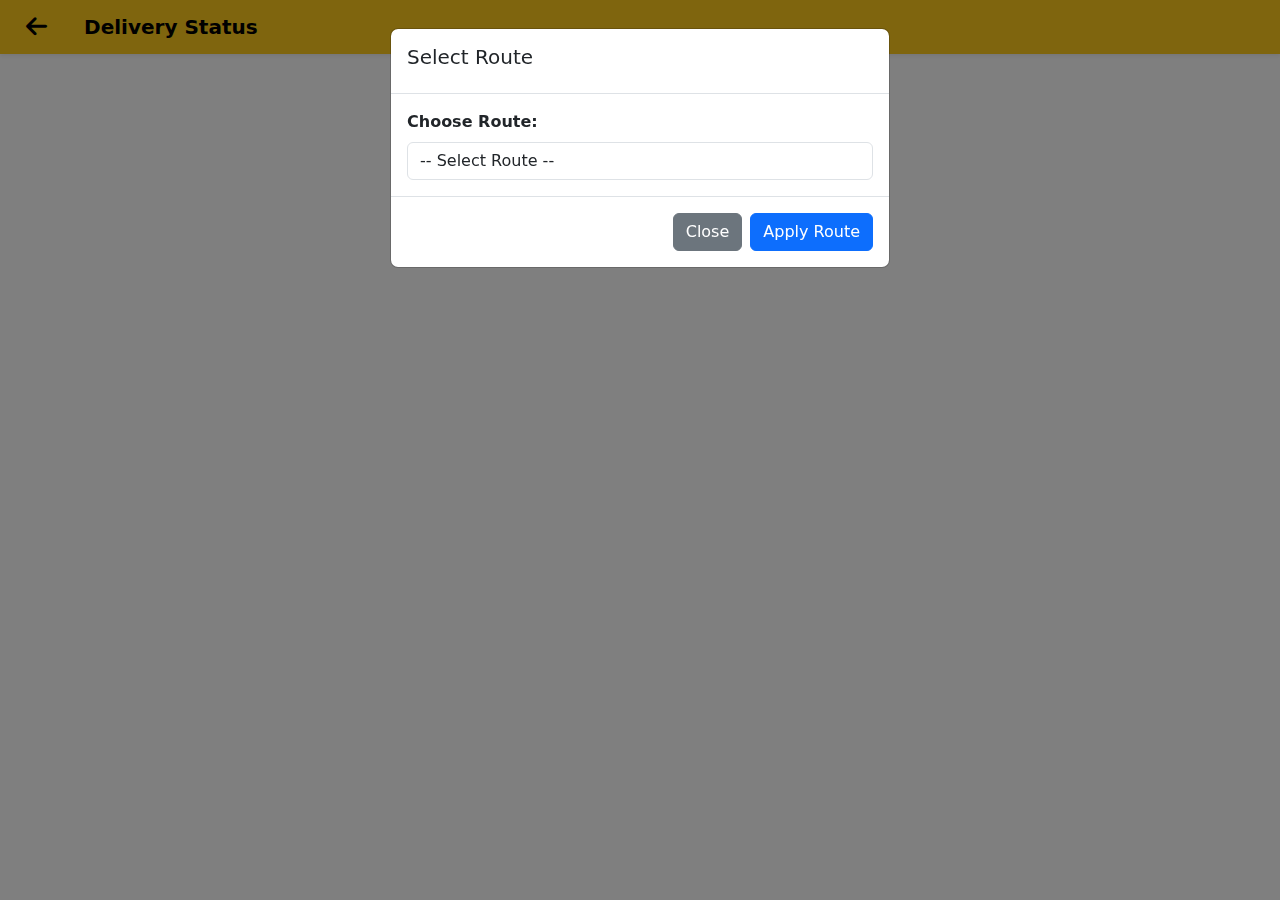
<file: delivery_status.html>
<!DOCTYPE html>
<html lang="en">
<head>
<meta charset="UTF-8">
<meta name="viewport" content="width=device-width, initial-scale=1.0">
<title>Delivery Status</title>

<link href="https://cdn.jsdelivr.net/npm/bootstrap@5.3.0/dist/css/bootstrap.min.css" rel="stylesheet">
<link rel="stylesheet" href="https://cdnjs.cloudflare.com/ajax/libs/font-awesome/6.4.0/css/all.min.css">
    <link href="css/delivery_status.css" rel="stylesheet"/>

<style>
    .payment-status-badge {
        position: bottom-right;
        top: 10px;
        right: 10px;
        padding: 4px 8px;
        border-radius: 12px;
        font-size: 0.75rem;
        font-weight: bold;
    }
    .payment-paid {
        background-color: #d4edda;
        color: #155724;
    }
    .payment-unpaid {
        background-color: #f8d7da;
        color: #721c24;
    }
    .payment-pending {
        background-color: #fff3cd;
        color: #ff1717;
    }
    
    /* Route Badge Styles */
    .route-badge {
        background-color: #ffca1d;
        color: #2c3e50;
        padding: 8px 15px;
        border-radius: 20px;
        font-weight: 600;
        margin-bottom: 15px;
        display: inline-block;
        cursor: pointer;
        transition: all 0.3s ease;
        border: 2px solid transparent;
    }
    
    .route-badge:hover {
        background-color: #e6b800;
        transform: translateY(-2px);
        box-shadow: 0 4px 8px rgba(0,0,0,0.2);
    }
    
    .route-badge i {
        margin-left: 8px;
        font-size: 0.9em;
    }
</style>

</head>

<body>

<!-- HEADER -->
<div class="header p-2 d-flex align-items-center shadow-sm">
&nbsp;<button id="backButton" class="btn text-black"><i class="fas fa-arrow-left fa-xl me-3"></i></button>
<h5 class="ms-2 text-black fw-bold mb-0">Delivery Status</h5>
</div>

<main class="container mt-3">
<div id="routeBadge"></div>
<div id="orderList"></div>

<div id="loadingSpinner" class="text-center mt-3">
<div class="spinner-border text-primary"></div>
<p>Loading Orders...</p>
</div>

<div id="noOrdersMessage" class="text-center text-muted mt-4" style="display:none;">
<i class="fa-solid fa-box-open fa-3x"></i>
<p>No orders found.</p>
</div>

<div id="paginationContainer" class="d-none text-center mt-3">
<button id="prevBtn" class="btn btn-outline-dark btn-sm">◀</button>
<span id="pageInfo" class="px-2"></span>
<button id="nextBtn" class="btn btn-outline-dark btn-sm">▶</button>
</div>
</main>

<!-- ROUTE SELECT MODAL -->
<div class="modal fade" id="routeModal" tabindex="-1">
<div class="modal-dialog">
<div class="modal-content">
<div class="modal-header"><h5>Select Route</h5></div>
<div class="modal-body">

<label class="form-label fw-bold">Choose Route:</label>
<select id="routeDropdown" class="form-control">
<option value="">-- Select Route --</option>
</select>

</div>
<div class="modal-footer">
<button class="btn btn-secondary" id="cancelBtn">Close</button>
<button class="btn btn-primary" id="applyRouteBtn">Apply Route</button>
</div>
</div>
</div>
</div>

<script src="https://cdn.jsdelivr.net/npm/bootstrap@5.3.0/dist/js/bootstrap.bundle.min.js"></script>

<script>
const APP_ID = "Mzk-";
let selectedRouteId = "";
let selectedRoute = "";
let allOrders = [];
let currentPage = 1;
const PER_PAGE = 10;

/****** OPEN MODAL ******/
document.addEventListener("DOMContentLoaded", async () => {
  // Check if we have a previously selected route
  const savedRouteId = localStorage.getItem("selectedRouteId");
  const savedRouteName = localStorage.getItem("selectedRouteName");
  
  if (savedRouteId && savedRouteName) {
    // If we have a saved route, use it directly
    selectedRouteId = savedRouteId;
    selectedRoute = savedRouteName;
    
    updateRouteBadge();
    loadOrders();
  } else {
    // If no saved route, show the modal
    showRouteModal();
  }
});

console.log("Delivery Status Page Loaded");

/****** SHOW ROUTE MODAL ******/
function showRouteModal() {
  loadRoutes().then(() => {
    new bootstrap.Modal(document.getElementById("routeModal")).show();
  });
}

/****** LOAD ROUTES ******/
fetch("https://www.loginlogistics.in/main/driverapp/get_my_delivery_routes.php", {
  method:"POST",
  headers:{ "Content-Type":"application/json" },
  body: JSON.stringify({ app_id:"Mzk-" })
})
.then(r=>r.json()).then(console.log);

async function loadRoutes() {
  try {
    const res = await fetch("https://www.loginlogistics.in/main/driverapp/get_my_delivery_routes.php", {
      method: "POST",
      headers: { "Content-Type": "application/json" },
      body: JSON.stringify({ app_id: APP_ID })
    });

    const data = await res.json();
    console.log("📥 Route Response:", data);

    let routes = data.routedet; // Correct array

    if (!routes || routes.length === 0) {
      alert("⚠ No routes found");
      return;
    }

    const dropdown = document.getElementById("routeDropdown");
    dropdown.innerHTML = '<option value="">-- Select Route --</option>';

    // Check if we have a saved route and pre-select it
    const savedRouteId = localStorage.getItem("selectedRouteId");
    
    routes.forEach(r => {
      const option = document.createElement("option");
      option.value = r.rtid;      // Route ID
      option.textContent = r.rt_name;  // Route Name
      
      // Pre-select if it matches saved route
      if (savedRouteId && r.rtid === savedRouteId) {
        option.selected = true;
      }
      
      dropdown.appendChild(option);
    });

  } catch (err) {
    console.error("Route Fetch Error:", err);
    alert("Failed to load routes");
  }
}

/****** UPDATE ROUTE BADGE ******/
function updateRouteBadge() {
  document.getElementById("routeBadge").innerHTML =
    `<div class="route-badge" id="routeHeader" onclick="showRouteModal()">
      Route: ${selectedRoute} <i class="fas fa-edit"></i>
    </div>`;
}

document.getElementById("backButton").addEventListener("click",()=>{ 
  // Clear the saved route when going back to index
  localStorage.removeItem("selectedRouteId");
  localStorage.removeItem("selectedRouteName");
  window.location.href="index.html";
});

document.getElementById("cancelBtn").addEventListener("click", () => {
  // Clear the saved route when canceling
  localStorage.removeItem("selectedRouteId");
  localStorage.removeItem("selectedRouteName");
  window.location.href = "index.html";
});


/****** APPLY SELECTED ROUTE ******/
document.getElementById("applyRouteBtn").addEventListener("click", () => {
  selectedRouteId = document.getElementById("routeDropdown").value;
  selectedRoute   = document.getElementById("routeDropdown")
                   .options[document.getElementById("routeDropdown").selectedIndex].text;

  if(!selectedRouteId){
    alert("Please choose a route");
    return;
  }

  // Save the selected route to localStorage
  localStorage.setItem("selectedRouteId", selectedRouteId);
  localStorage.setItem("selectedRouteName", selectedRoute);

  updateRouteBadge();

  document.activeElement.blur();
  bootstrap.Modal.getInstance(document.getElementById("routeModal")).hide();
  loadOrders();
});


/****** LOAD ORDERS ******/
async function loadOrders(){
  document.getElementById("loadingSpinner").style.display="block";
  document.getElementById("orderList").innerHTML="";
  document.getElementById("noOrdersMessage").style.display="none";

  const res = await fetch("https://www.loginlogistics.in/main/driverapp/delivery-orders.php",{
    method:"POST",
    headers:{ "Content-Type":"application/json" },
    body: JSON.stringify({ app_id: APP_ID, route_id: selectedRouteId })
  });

  const data = await res.json();
  allOrders = data.delOrders;

  if(data.result==="1" && allOrders.length > 0){
    renderOrders();
    setupPagination();
  } else {
    document.getElementById("noOrdersMessage").style.display="block";
  }

  document.getElementById("loadingSpinner").style.display="none";
}

/****** GET PAYMENT STATUS CLASS ******/
function getPaymentStatusClass(paymentStatus) {
    if (!paymentStatus) return "payment-pending";
    
    const status = paymentStatus.toLowerCase();
    if (status.includes('paid') || status === 'paid') {
        return "payment-paid";
    } else if (status.includes('unpaid') || status.includes('due') || status === 'unpaid') {
        return "payment-unpaid";
    } else {
        return "payment-pending";
    }
}

/****** GET PAYMENT STATUS TEXT ******/
function getPaymentStatusText(paymentStatus) {
    if (!paymentStatus) return "To Pay";
    
    const status = paymentStatus.toLowerCase();
    if (status.includes('paid') || status === 'paid') {
        return "Paid";
    } else if (status.includes('unpaid') || status.includes('due') || status === 'unpaid') {
        return "Unpaid";
    } else {
        return "Pending";
    }
}

/****** RENDER ORDERS ******/
function renderOrders(){
  let start = (currentPage - 1) * PER_PAGE;
  let pageOrders = allOrders.slice(start, start + PER_PAGE);
  let html = "";

  pageOrders.forEach(order =>{
    const paymentStatusClass = getPaymentStatusClass(order.payment_status);
    const paymentStatusText = getPaymentStatusText(order.payment_status);
    
    html += `
<div class="card p-3 mb-2 position-relative">
  <!-- Delivery Status Badge -->
  <span class="status-badge ${order.courier_status.toLowerCase()==='delivered' ? 'status-green' : 'status-red'}">
    ${order.courier_status}
  </span> &nbsp;

  <div class="order-row">
    <div class="details-left">
      <strong>POD:</strong> ${order.pod_no}<br>
      <strong>Consignee:</strong> ${order.consignee}<br>
      <strong>Consignor:</strong> ${order.consignor}<br>
      <span class="amount-badge"><i class="fa-solid fa-rupee-sign"></i> ${order.total_amount}</span>
    </div>

    <div class="details-right">
      <strong>Qty:</strong> ${order.total_qty}<br>
      <strong>Stop:</strong> ${order.stop}<br>
       &nbsp; &nbsp; &nbsp;<span class="payment-status-badge ${paymentStatusClass}">
    ${paymentStatusText}
  </span>
    </div>
  </div>

  <!-- EDIT BUTTON ADDED HERE -->
  <div class="order-actions">
    <button class="btn btn-warning small-action-btn" onclick="editOrder('${order.ord_id}')">
      <i class="fa-solid fa-pen"></i>
    </button>
  </div>
</div>`;
  });

  document.getElementById("orderList").innerHTML = html;
}

/****** PAGINATION ******/
function setupPagination(){
  const totalPages = Math.ceil(allOrders.length / PER_PAGE);
  document.getElementById("paginationContainer").classList.remove("d-none");
  document.getElementById("pageInfo").innerText = `${currentPage}/${totalPages}`;

  document.getElementById("prevBtn").onclick = () => {
    if(currentPage > 1){ currentPage--; renderOrders(); setupPagination(); }
  };

  document.getElementById("nextBtn").onclick = () => {
    if(currentPage < totalPages){ currentPage++; renderOrders(); setupPagination(); }
  };
}

/****** EDIT ORDER - REDIRECT TO EDIT_DELIVERY.HTML ******/
function editOrder(id){
  localStorage.setItem("selectedOrderId", id);
  // The route is already saved in localStorage, so we'll keep it
  window.location.href = "edit_delivery.html";
}

/****** VIEW ORDER ******/
function viewOrder(id){
  localStorage.setItem("selectedOrderId", id);
  // The route is already saved in localStorage, so we'll keep it
  window.location.href="view_order.html";
}
</script>
</body>
</html>
</file>
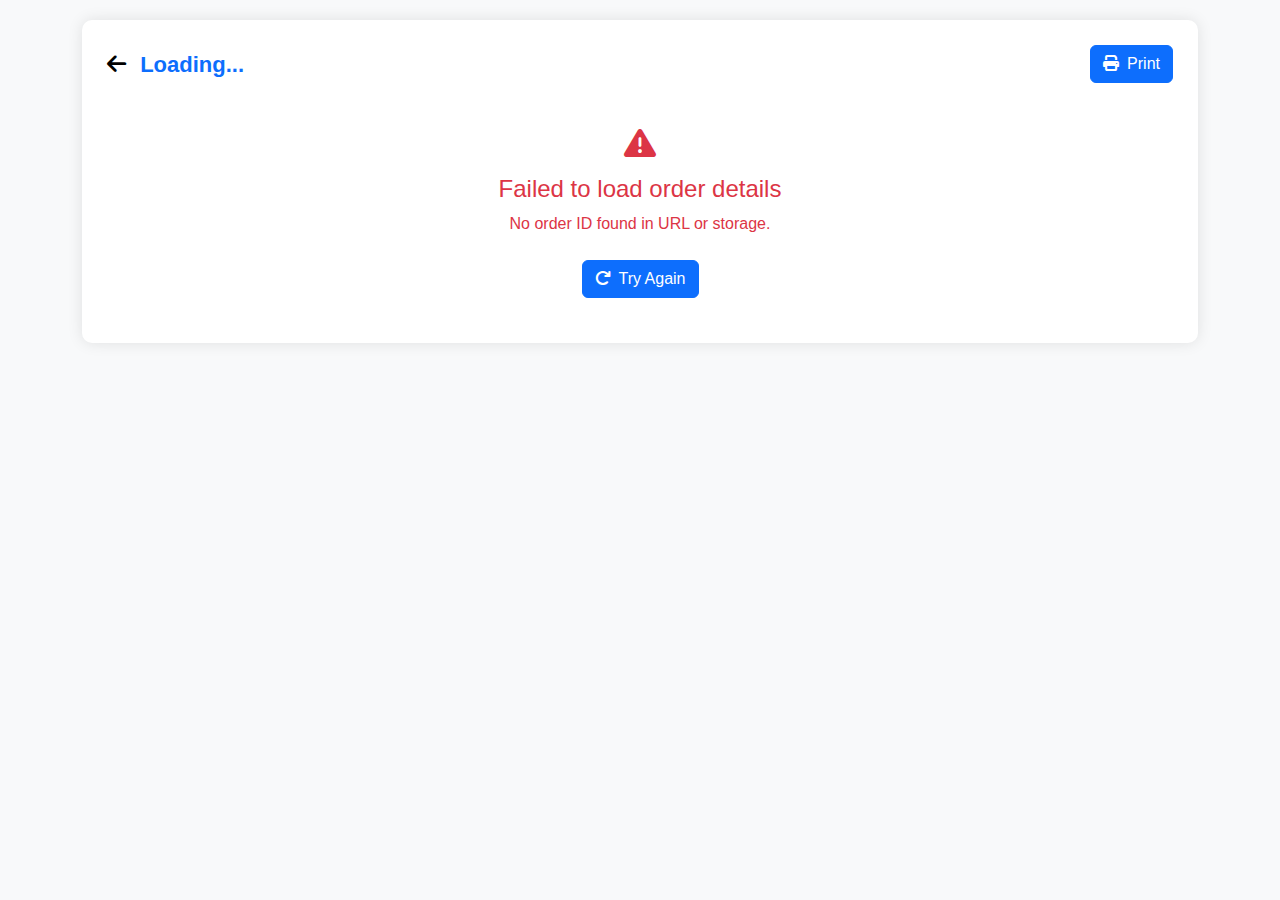
<file: view.html>
<!DOCTYPE html>
<html lang="en">
<head>
  <meta charset="UTF-8" />
  <meta name="viewport" content="width=device-width, initial-scale=1.0" />
  <title>Order Details</title>

  <!-- Bootstrap -->
  <link
    href="https://cdn.jsdelivr.net/npm/bootstrap@5.3.0/dist/css/bootstrap.min.css"
    rel="stylesheet"
  />
  <!-- FontAwesome -->
  <link
    rel="stylesheet"
    href="https://cdnjs.cloudflare.com/ajax/libs/font-awesome/6.4.0/css/all.min.css"
  />

  <style>
    body {
      background-color: #f8f9fa;
      padding: 20px;
      font-family: "Segoe UI", Tahoma, Geneva, Verdana, sans-serif;
    }
    .order-card {
      background-color: white;
      border-radius: 10px;
      box-shadow: 0 0 15px rgba(0, 0, 0, 0.1);
      padding: 25px;
      margin-bottom: 25px;
    }
    .section-title {
      color: #0d6efd;
      border-bottom: 2px solid #0d6efd;
      padding-bottom: 10px;
      margin-bottom: 20px;
      font-weight: 600;
    }
    .back-arrow {
      cursor: pointer;
      transition: color 0.3s;
    }
    .back-arrow:hover {
      color: #0d6efd !important;
    }
    .loading-spinner {
      display: flex;
      justify-content: center;
      align-items: center;
      height: 300px;
    }
    .error-message {
      color: #dc3545;
      text-align: center;
      padding: 20px;
    }
    .table th {
      background-color: #f1f5fd;
    }
    @media print {
      .no-print {
        display: none !important;
      }
      body {
        background-color: white;
        padding: 0;
      }
      .order-card {
        box-shadow: none;
        border: 1px solid #ddd;
      }
    }
  </style>
</head>

<body>
  <div class="container">
    <div class="order-card">
      <div class="d-flex justify-content-between align-items-center mb-4">
        <span class="text-primary" style="font-weight: bold; font-size: 22px">
          <i
            class="fas fa-arrow-left me-2 back-arrow"
            style="color: black"
            onclick="history.back()"
          ></i>
          <span id="pod-no">Loading...</span>
        </span>
        <div class="no-print">
          <button class="btn btn-primary" onclick="window.print()">
            <i class="fas fa-print me-2"></i>Print
          </button>
        </div>
      </div>

      <div id="order-content">
        <div class="loading-spinner">
          <div class="spinner-border text-primary" role="status">
            <span class="visually-hidden">Loading...</span>
          </div>
        </div>
      </div>
    </div>

    <!-- Particulars section will be added here dynamically -->
    <div id="particulars-section"></div>
  </div>

  <script>
    // API URL
    const API_URL = "https://www.loginlogistics.in/main/driverapp/edit-order.php";

    // Helper: show generic error
    function showError(message) {
      document.getElementById("order-content").innerHTML = `
        <div class="error-message">
          <i class="fas fa-exclamation-triangle fa-2x mb-3"></i>
          <h4>Failed to load order details</h4>
          <p>${message}</p>
          <button class="btn btn-primary mt-2" onclick="fetchOrderData()">
            <i class="fas fa-redo me-2"></i>Try Again
          </button>
        </div>
      `;
      document.getElementById("particulars-section").innerHTML = "";
    }

    // Helper: show "not found"
    function showNotFound(ord_id, data) {
      document.getElementById("order-content").innerHTML = `
        <div class="error-message">
          <i class="fas fa-search fa-2x mb-3"></i>
          <h4>Order Not Found</h4>
          <p>The order with ID "${ord_id}" was not found in the system.</p>
          <p class="small text-muted">API Response: ${JSON.stringify(data)}</p>
          <button class="btn btn-primary mt-2" onclick="fetchOrderData()">
            <i class="fas fa-redo me-2"></i>Try Again
          </button>
        </div>
      `;
      document.getElementById("particulars-section").innerHTML = "";
    }

    // Function to fetch order data from API
    async function fetchOrderData() {
      try {
        console.log("Starting to fetch order data...");

        const urlParams = new URLSearchParams(window.location.search);

        // 🔑 Robust order ID detection:
        // 1) ?ord_id=...   (preferred)
        // 2) ?orderId=...  (from view_order page)
        // 3) localStorage 'selected_order_id'
        let ord_id =
          urlParams.get("ord_id") ||
          urlParams.get("orderId") ||
          localStorage.getItem("selected_order_id") ||
          "";

        // Fallback: trim spaces
        ord_id = (ord_id || "").trim();

        const app_id =
          localStorage.getItem("app_id") ||
          "Mzk-"; // default as you use everywhere

        console.log("Using order ID:", ord_id, "and app ID:", app_id);

        if (!ord_id) {
          showError("No order ID found in URL or storage.");
          return;
        }

        // Build JSON body (consistent with your other pages)
        const body = {
          app_id: app_id,
          ord_id: ord_id,
        };

        console.log("Making API request to:", API_URL, "with body:", body);

        const response = await fetch(API_URL, {
          method: "POST",
          headers: {
            "Content-Type": "application/json",
          },
          body: JSON.stringify(body),
        });

        console.log("API response status:", response.status);

        if (!response.ok) {
          throw new Error(`Network response was not ok: ${response.status}`);
        }

        const data = await response.json();
        console.log("Full API response data:", data);

        // Your sample response was a flat object like:
        // { "result":"1", "ord_id":"OQ", "consignor_name":"...", ... }
        // So we just check result === "1"
        if (data.result !== "1") {
          console.log("API returned result != 1, showing not found");
          showNotFound(ord_id, data);
          return;
        }

        // Display actual data
        displayOrderData(data);
      } catch (error) {
        console.error("Error fetching order data:", error);
        showError(error.message);
      }
    }

    // Function to display order data
    function displayOrderData(data) {
      console.log("Displaying order data:", data);

      // Update POD number with actual API data
      document.getElementById("pod-no").textContent = `POD No: ${
        data.pod_no || "N/A"
      } Order Details`;

      // Generate HTML content with actual API data
      const content = `
        <div class="row mb-2">
          <div class="col-md-4 fw-bold">Warehouse</div>
          <div class="col-md-8">LOG-IN LOGISTICS</div>
        </div>

        <div class="row mb-2">
          <div class="col-md-4 fw-bold">Consignor</div>
          <div class="col-md-8">${data.consignor_name || "N/A"}</div>
        </div>

        <div class="row mb-2">
          <div class="col-md-4 fw-bold">Consignor Phone</div>
          <div class="col-md-8">${data.consignor_phone || "N/A"}</div>
        </div>

        <div class="row mb-2">
          <div class="col-md-4 fw-bold">Consignor Inv no</div>
          <div class="col-md-8">${data.supp_inv_no || "N/A"}</div>
        </div>

        <div class="row mb-2">
          <div class="col-md-4 fw-bold">Consignor Address</div>
          <div class="col-md-8">${data.consignor_address || "N/A"}</div>
        </div>

        <div class="row mb-2">
          <div class="col-md-4 fw-bold">Consignor City</div>
          <div class="col-md-8">${data.consignor_city || "N/A"}</div>
        </div>

        <div class="row mb-2">
          <div class="col-md-4 fw-bold">Pickup Route</div>
          <div class="col-md-8">${data.route_name || data.route || "N/A"}</div>
        </div>

        <div class="row mb-2">
          <div class="col-md-4 fw-bold">Consignee</div>
          <div class="col-md-8">${data.consignee_name || "N/A"}</div>
        </div>

        <div class="row mb-2">
          <div class="col-md-4 fw-bold">Consignee Phone</div>
          <div class="col-md-8">${data.consignee_phone || "N/A"}</div>
        </div>

        <div class="row mb-2">
          <div class="col-md-4 fw-bold">Consignee Address</div>
          <div class="col-md-8">${data.consignee_address || "N/A"}</div>
        </div>

        <div class="row mb-2">
          <div class="col-md-4 fw-bold">Consignee City</div>
          <div class="col-md-8">${data.consignee_city || "N/A"}</div>
        </div>

        <div class="row mb-3">
          <div class="col-md-4 fw-bold">Payment</div>
          <div class="col-md-8">${data.payment_type || "N/A"}</div>
        </div>

        <div class="row mb-3">
          <div class="col-md-4 fw-bold">Notes</div>
          <div class="col-md-8">${data.notes || ""}</div>
        </div>
      `;

      document.getElementById("order-content").innerHTML = content;

      // Add particulars section with actual API data
      addParticularsSection(data);
    }

    // Function to add particulars section
    function addParticularsSection(data) {
      // Calculate totals with proper parsing and fallbacks
      const boxSmallQty = parseInt(data.box_small_qty) || 0;
      const boxMediumQty = parseInt(data.box_medium_qty) || 0;
      const boxLargeQty = parseInt(data.box_large_qty) || 0;
      const coverSmallQty = parseInt(data.cover_small_qty) || 0;
      const coverMediumQty = parseInt(data.cover_medium_qty) || 0;
      const coverLargeQty = parseInt(data.cover_large_qty) || 0;

      const boxSmallPrice = parseFloat(data.box_small_price) || 0;
      const boxMediumPrice = parseFloat(data.box_medium_price) || 0;
      const boxLargePrice = parseFloat(data.box_large_price) || 0;
      const coverSmallPrice = parseFloat(data.cover_small_price) || 0;
      const coverMediumPrice = parseFloat(data.cover_medium_price) || 0;
      const coverLargePrice = parseFloat(data.cover_large_price) || 0;

      const totalQty =
        boxSmallQty +
        boxMediumQty +
        boxLargeQty +
        coverSmallQty +
        coverMediumQty +
        coverLargeQty;

      const totalAmount =
        boxSmallQty * boxSmallPrice +
        boxMediumQty * boxMediumPrice +
        boxLargeQty * boxLargePrice +
        coverSmallQty * coverSmallPrice +
        coverMediumQty * coverMediumPrice +
        coverLargeQty * coverLargePrice;

      const particularsHTML = `
        <div class="order-card">
          <h5 class="section-title">Particulars</h5>

          <table class="table table-bordered">
            <thead>
              <tr>
                <th>Particular</th>
                <th>Small</th>
                <th>Medium</th>
                <th>Large</th>
                <th>X-Large</th>
              </tr>
            </thead>
            <tbody>
              <tr>
                <td>Box</td>
                <td>${boxSmallQty}</td>
                <td>${boxMediumQty}</td>
                <td>${boxLargeQty}</td>
                <td>0</td>
              </tr>
              <tr>
                <td>Packet</td>
                <td>0</td>
                <td>0</td>
                <td>0</td>
                <td>0</td>
              </tr>
              <tr>
                <td>Cover</td>
                <td>${coverSmallQty}</td>
                <td>${coverMediumQty}</td>
                <td>${coverLargeQty}</td>
                <td>0</td>
              </tr>
              <tr>
                <td>Envelope</td>
                <td>0</td>
                <td>0</td>
                <td>0</td>
                <td>0</td>
              </tr>
            </tbody>
          </table>

          <div class="d-flex justify-content-end gap-3 mt-3">
            <div class="fw-bold">Total Qty</div>
            <div class="ms-3">${totalQty}</div>
          </div>

          <div class="d-flex justify-content-end gap-3 mt-2">
            <div class="fw-bold">Total Amount</div>
            <div class="ms-3">₹${totalAmount.toFixed(2)}</div>
          </div>
        </div>
      `;

      document.getElementById("particulars-section").innerHTML = particularsHTML;
    }

    // Initialize the page when it loads
    document.addEventListener("DOMContentLoaded", function () {
      console.log("DOM loaded, starting data fetch...");
      fetchOrderData();
    });
  </script>
</body>
</html>
</file>
<file: css/delivery_status.css>
.header { background: #ffca1d; position:sticky; top:0; z-index:100; }
.order-row{display:flex; justify-content:space-between; width:100%; align-items:center;}
.route-badge{background: #ffca1d; color:rgb(0, 0, 0); padding:8px; border-radius:8px; font-size:16px; margin-bottom:15px;}
.status-badge{position:absolute; top:8px; right: 12px; padding:4px 6px; border-radius:4px; font-size:11px;}
.amount-badge{background:#198754;color:white;padding:2px 5px;border-radius:4px;font-size:10px;margin-top:3px;}
/* Updated for edit button positioning - moved upward */
.order-actions {
  position: absolute;
  bottom: 6px;
  right: 8px;
}

.status-badge {
  position: absolute;
  top: 10px;
  right: 10px;
  padding: 5px 12px;
  font-size: 14px;
  border-radius: 12px;
  font-weight: 600;
  color: white;
}

.status-green {
  background-color: #28a745 !important;  /* Green */
}

.status-red {
  background-color: #dc3545 !important;  /* Red */
}


.small-action-btn {
  width: 32px;
  height: 32px;
  display: flex;
  align-items: center;
  justify-content: center;
  font-size: 13px;
  border-radius: 6px;
}
</file>
